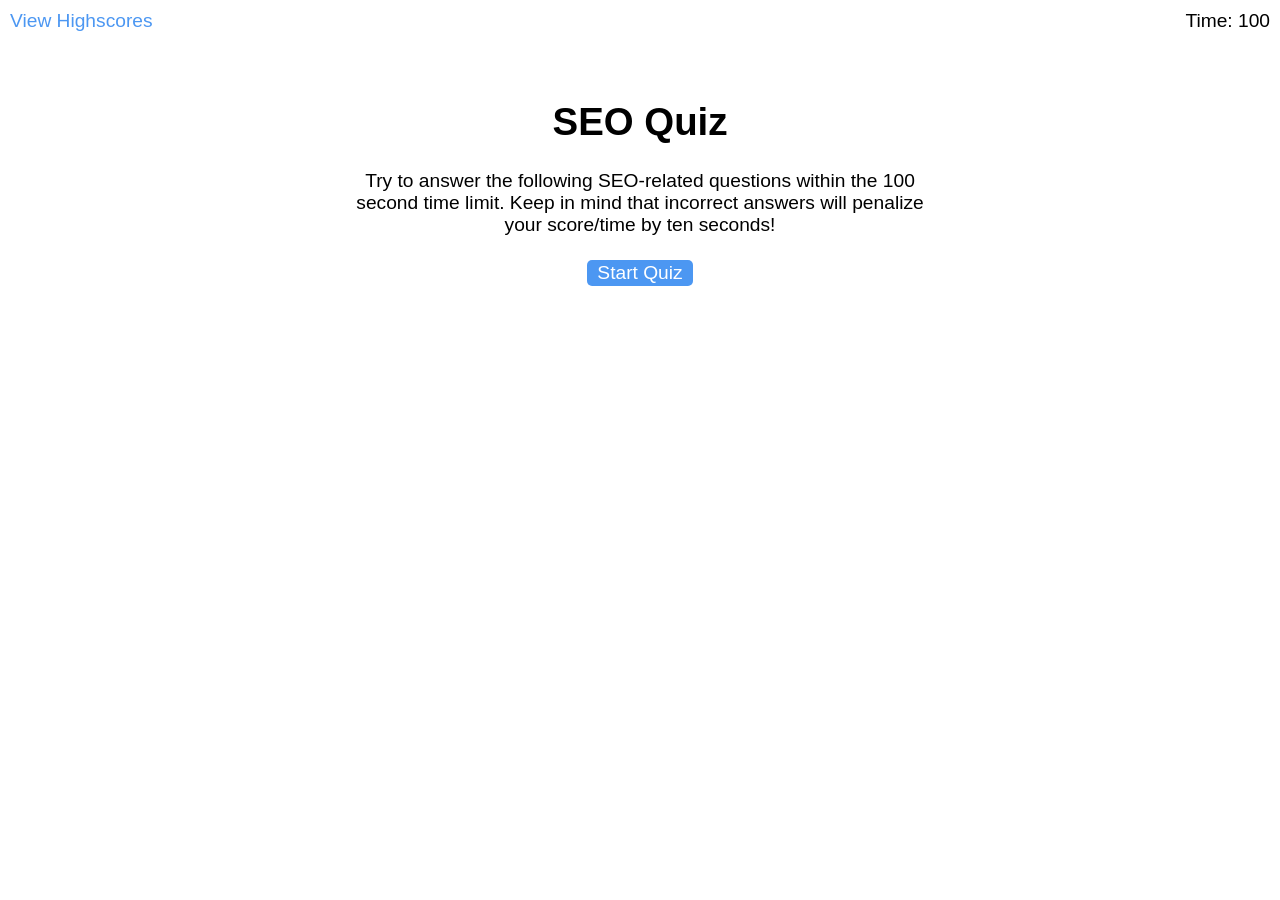
<file: index.html>
<!DOCTYPE html>
<html lang="en-gb">
  <head>
    <meta charset="UTF-8" />
    <meta name="viewport" content="width=device-width, initial-scale=1.0" />
    <meta http-equiv="X-UA-Compatible" content="ie=edge" />
    <title>SEO Quiz</title>

    <link rel="stylesheet" href="./assets/css/styles.css" />
  </head>

  <body>
    <div class="scores"><a href="highscores.html">View Highscores</a></div>

    <div class="timer">Time: <span id="time">0</span></div>

    <div class="wrapper">
      <div id="start-screen" class="start">
        <h1>SEO Quiz</h1>
        <p>
          Try to answer the following SEO-related questions within the 100 second time
          limit. Keep in mind that incorrect answers will penalize your
          score/time by ten seconds!
        </p>
        <button id="start">Start Quiz</button>
      </div>

      <div id="questions" class="wrapper">
        <h2 id="question-title"></h2>
        <div id="choices" class="choices"></div>
      </div>

      <div id="end-screen" class="hide">
        <h2>All done!</h2>
        <p>Your final score is <span id="final-score"></span>.</p>
        <p>
          Enter initials: <input type="text" id="initials" minlength = "2" maxlength="3" />
          <button id="submit">Submit</button>
        </p>
      </div>

      <div id="feedback" class="feedback hide"></div>
    </div>

    <script src="./assets/js/logic.js"></script>
    <script src="./assets/js/questions.js"></script>

  
  </body>
</html>
</file>
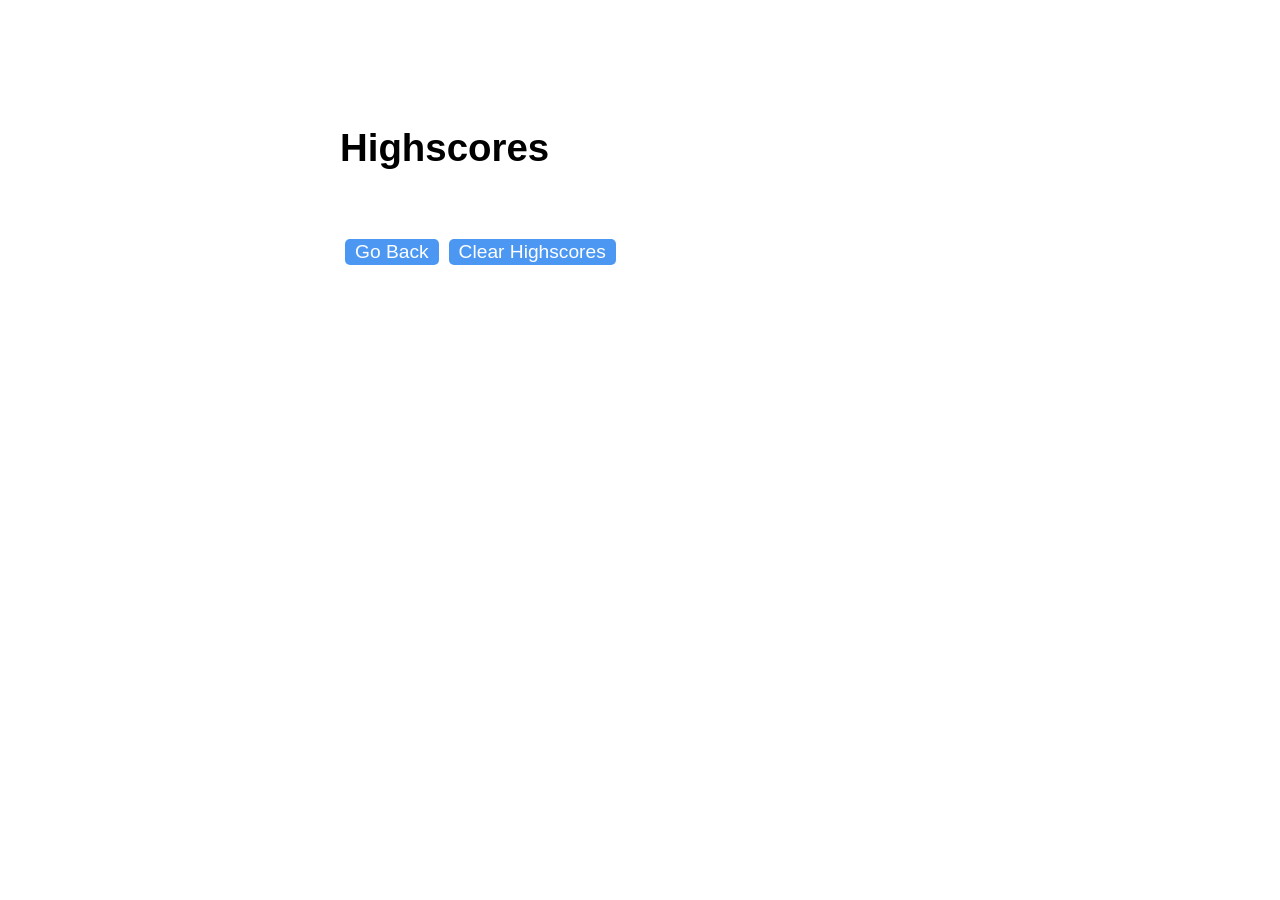
<file: highscores.html>
<!DOCTYPE html>
<html lang="en">
  <head>
    <meta charset="UTF-8" />
    <meta name="viewport" content="width=device-width, initial-scale=1.0" />
    <meta http-equiv="X-UA-Compatible" content="ie=edge" />
    <title>Highscores</title>

    <link rel="stylesheet" href="./assets/css/styles.css" />
  </head>

  <body>
    <div class="wrapper" id="scores-wrapper">
      <h1>Highscores</h1>
      <ol id="highscores"></ol>
<div id="scores-buttons">
      <a href="index.html"><button>Go Back</button></a>
      <button id="clear">Clear Highscores</button> </div>
    </div?>


    <script src="./assets/js/scores.js"></script>
  </body>
</html>
</file>
<file: assets/css/styles.css>
body {
  font-family: Arial;
  font-size: 120%;
}

a {
  color: rgba(76,151,242,255);
  text-decoration: none;
  transition: color 0.1s;
}

a:hover {
  color: rgba(76,151,242,255);
}

button {
  text-align: left;
  max-width: fit-content;
  margin: 5px;
  cursor: pointer;
  font-size: 100%;
  background-color: rgba(76,151,242,255);
  border-radius: 5px;
  padding: 2px 10px;
  color: white;
  border: 0;
  transition: background-color 0.1s;
}

button:hover {
  background-color: gba(76,151,242,255);
}

input[type="text"] {
  font-size: 100%;
}

ol {
  padding-left: 0px;
  max-height: 400px;
  overflow: auto;
}

li {
  padding: 5px;
  list-style: decimal inside none;
}

li:nth-child(odd) {
  background-color: #f3edfc;
}

.wrapper {
  margin: 100px auto 0 auto;
  max-width: 600px;
}

.hide {
  display: none;
}

.start {
  text-align: center;
}

.scores {
  position: absolute;
  top: 10px;
  left: 10px;
}

.feedback {
  font-style: italic;
  font-size: 120%;
  margin-top: 20px;
  padding-top: 10px;
  color: rgba(199,50,118,255);
  border-top: 2px solid rgba(199,50,118,255)
}

.timer {
  position: absolute;
  top: 10px;
  right: 10px;
}
</file>
